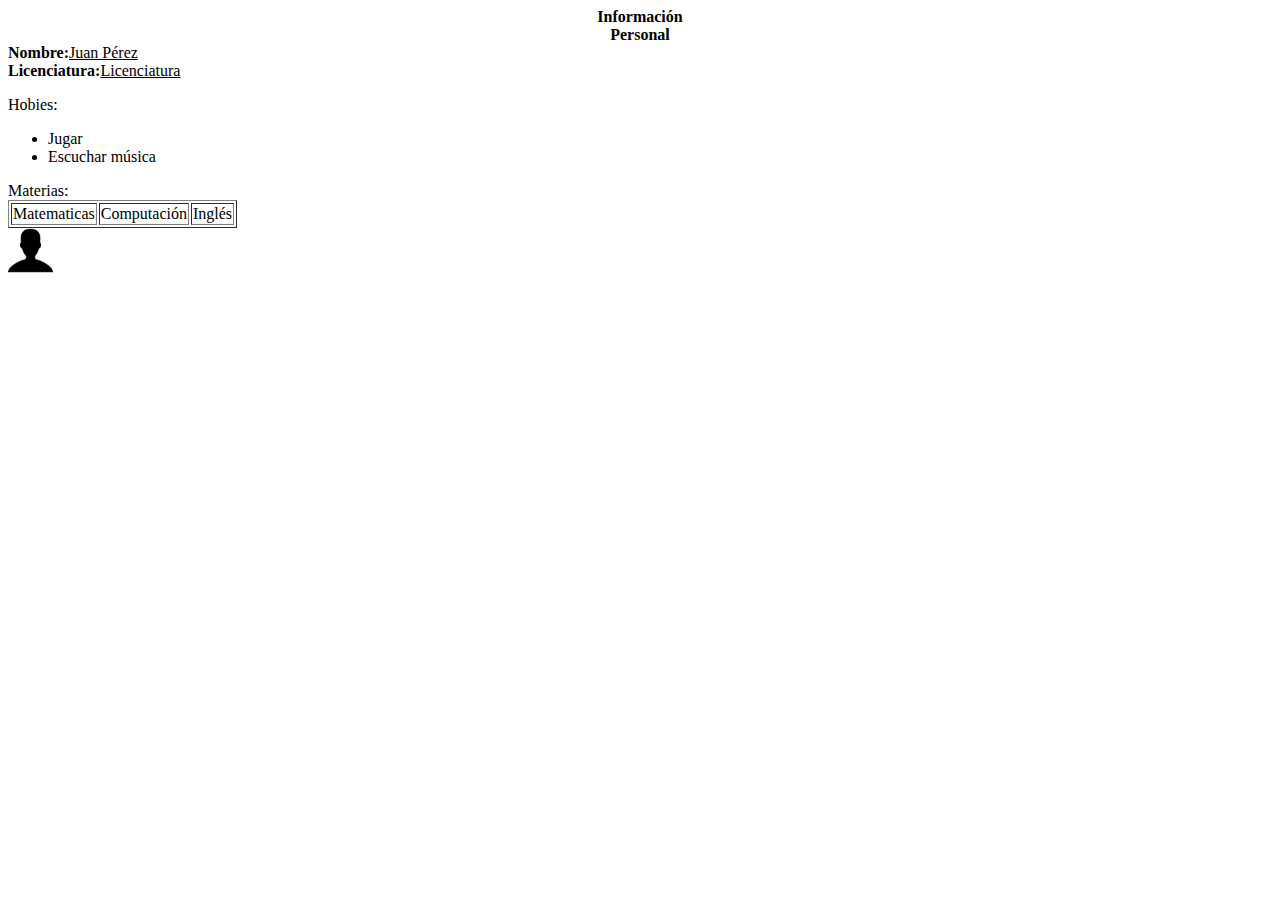
<file: tareas moviles/ejercicio1/index.html>
<!DOCTYPE html>
<html>
<head>
	<title>Pagina</title>
</head>
<body>
<center>
	<strong>
	Información
	<br>
	Personal
	</strong>
</center>

<b>Nombre:</b><u>Juan Pérez</u>
<br>
<b>Licenciatura:</b><u>Licenciatura</u>
<p>
Hobies:
<ul>
	<li>Jugar</li>
	<li>Escuchar música</li>
</ul>
</p>

Materias:
<table border="1">
	<tr>
		<td>Matematicas</td>
		<td>Computación</td>
		<td>Inglés</td>	
	</tr>
</table>

<img height="45px" width="45px" src="23716.png">

</body>
</html>
</file>
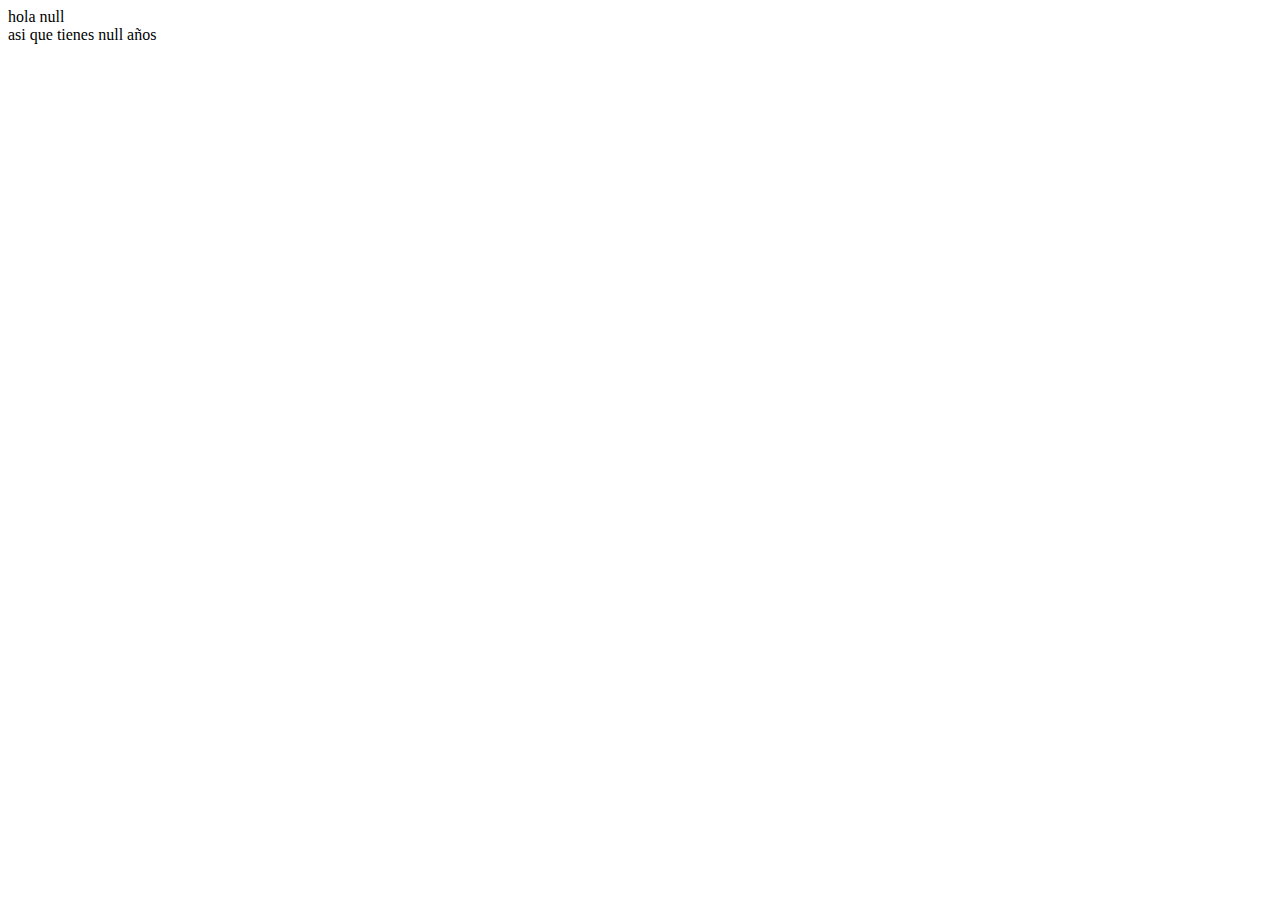
<file: tareas moviles/IngresarDatos.html>
<!DOCTYPE html>
<html>
<head>
	<title></title>
</head>
<body>
<script langu="javascript">
	var nombre;
	var edad;

	nombre= prompt('Ingrese su nombre:','');
	edad = prompt('Ingrese su edad:','')
	document.write('hola ');
	document.write(nombre);
	document.write('<br>');
	document.write(' asi que tienes ');
	document.write(edad);
	document.write(' años ');

</script>
</body>
</html>
</file>
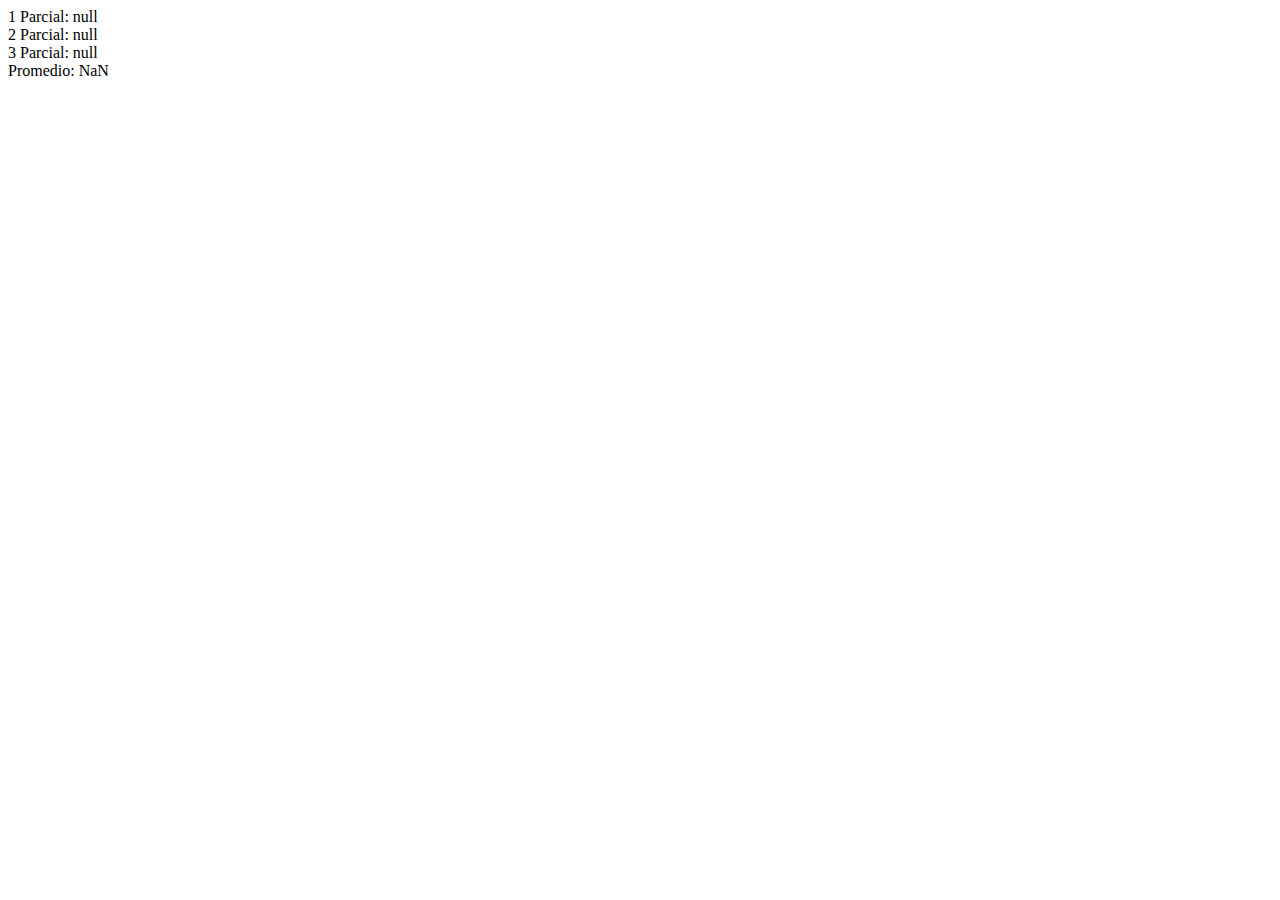
<file: tareas moviles/Promedio.html>
<!DOCTYPE html>
<html>
<head>
	<title>Promedio</title>
</head>
<body>
<script langu="javascript">
	var Calificacion2;
	var Calificacion1;
	var Calificacion3;
	
	
	

	Calificacion1= prompt('Ingrese la calificacion del primer parcial:','');
	Calificacion2= prompt('Ingrese la calificacion del segundo parcial:','');
	Calificacion3= prompt('Ingrese la calificacion del tercer parcial:','');
	 var promedio =(parseFloat(Calificacion1)+parseFloat(Calificacion2)+parseFloat(Calificacion3))/3;
	document.write('1 Parcial:  ');
	document.write(Calificacion1);
	document.write('<br>');
	document.write('2 Parcial:  ');
	document.write(Calificacion2);
	document.write('<br>');
	document.write('3 Parcial:  ');
	document.write(Calificacion3);
	document.write('<br>');
	document.write('Promedio:  ');
	document.write(promedio);
	

</script>
</body>
</html>
</file>
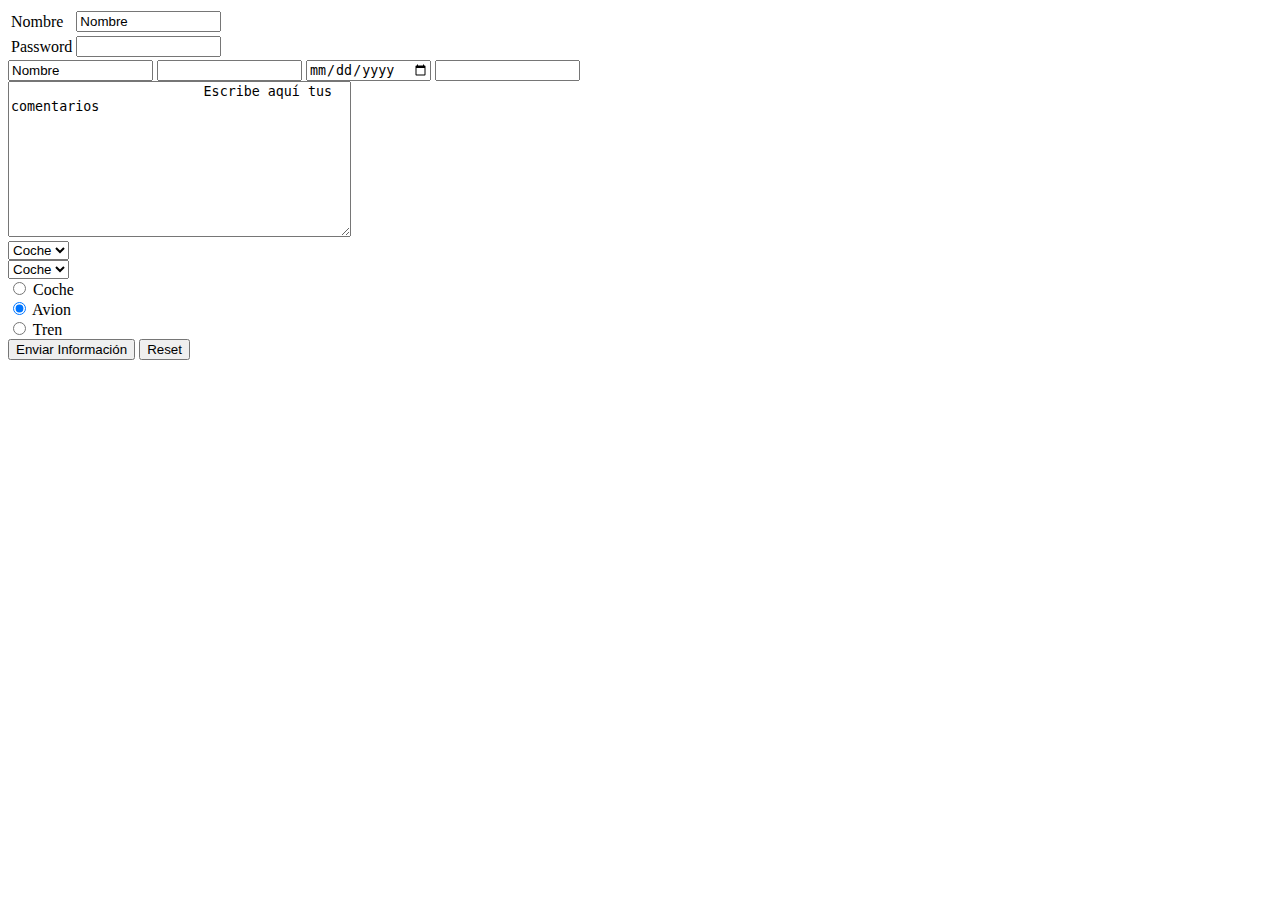
<file: tareas moviles/seleccion.html>
<!DOCTYPE html>
<html>
<head>
	<title></title>
</head>
<body>
	<form action="#" method="post">
		<table>
			<tr>
				<td>Nombre</td>
				<td><input type="text" size="15" maxlength="30" value="Nombre" name="nombre" id="nombre" required></td>
			</tr>
			<tr>
				<td>Password</td>
				<td><input type="passwor" name="pass" size="15" maxlength="30" id="pass"></td>
			</tr>
		</table>
		<input type="text" size="15" maxlength="30" value="Nombre" name="nombre" id="nombre">
		
		<input type="password" size="15" maxlength="30" name="pass" id="pass">

		<input type="date" size="15" maxlength="30" name="date" id="date">

		<input type="email" size="15" maxlength="30" name="email" id="email">
		<br>
		<textarea name="Comentarios" rows="10" cols="40">
			Escribe aquí tus comentarios
		</textarea>
		<br>
		<select name="transporte">
			<option>Coche</option>
			<option>Avión</option>
			<option>Tren</option>
		</select>
		<br>
		<select name="transporte">
			<option>Coche</option>
			<option>Avión</option>
			<option>Tren</option>
		</select>
		<br>
		<input type="radio" name="transporte" value="1">
		Coche
		<br>
		<input type="radio" name=" transporte" value="2" checked>
		Avion
		<br>
		<input type="radio" name="transporte" value="3">
		Tren
		<br>
		<input type="submit" value="Enviar Informaci&oacute;n">
		<input type="reset" name="Borrar informacion">
	
	</form>
</body>
</html>
</file>
